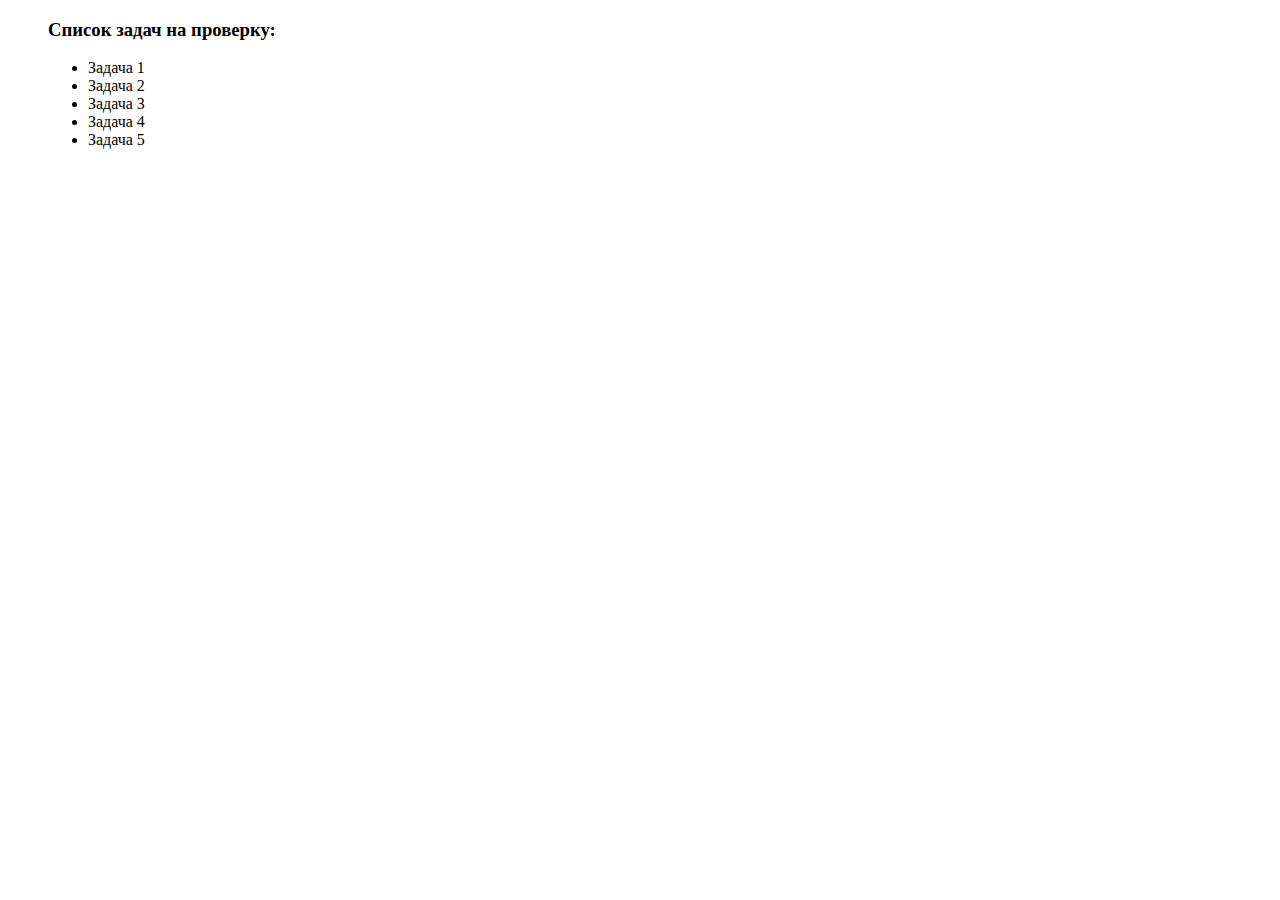
<file: index.html>
<!DOCTYPE html>
<html lang="en">
<head>
    <meta charset="UTF-8">
    <title>JS-Start</title>
    <link rel="stylesheet" href="styles.css">
</head>
<body>
<ul>
  <h3>Список задач на проверку:</h3>
  <li>
    <a href="task1/index.html">Задача 1</a>
  </li>
  <li>
    <a href="task2/index.html">Задача 2</a>
  </li>
  <li>
    <a href="task3/index.html">Задача 3</a>
  </li>
  <li>
    <a href="task4/index.html">Задача 4</a>
  </li>
  <li>
    <a href="task5/index.html">Задача 5</a>
  </li>
</ul>
</body>
</html>
</file>
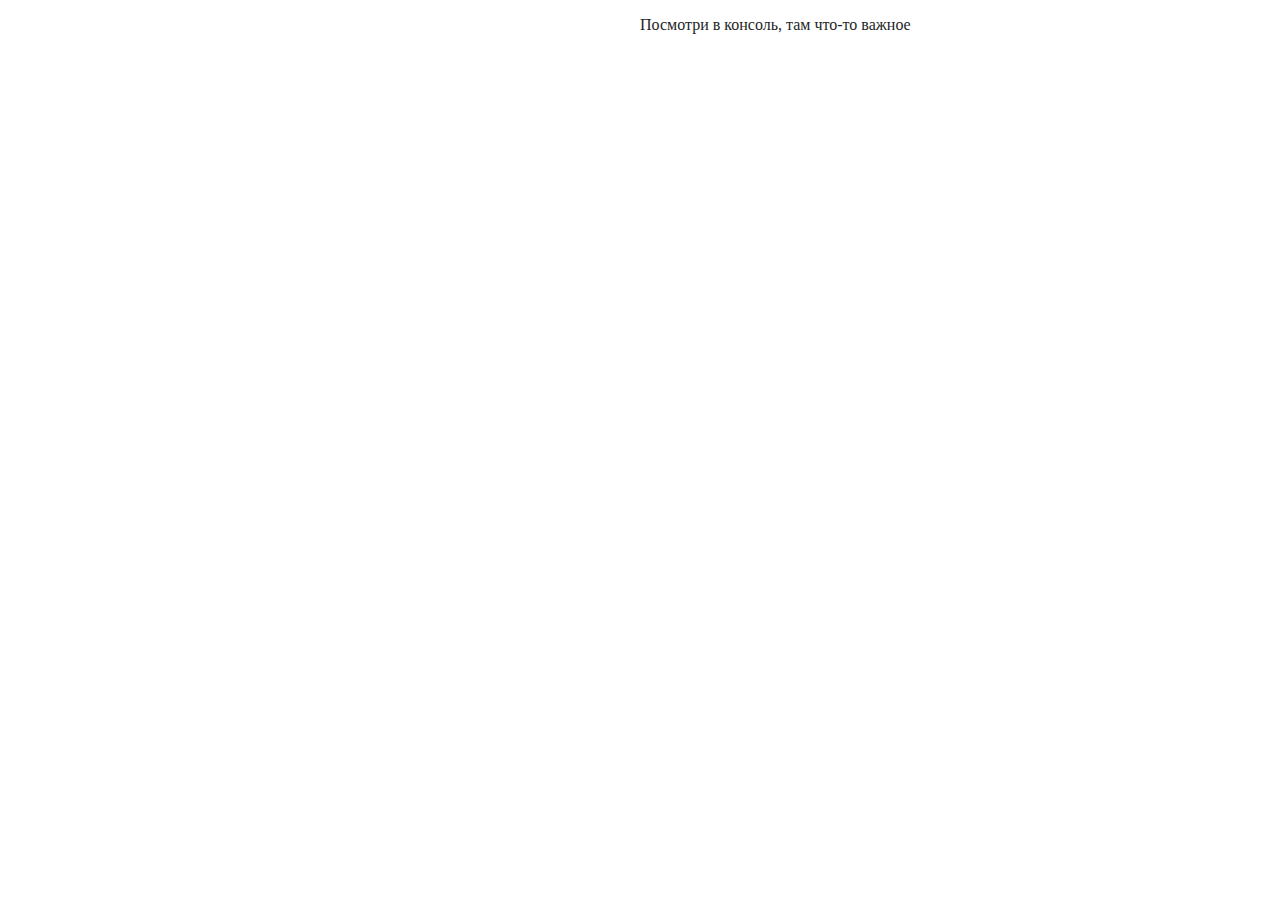
<file: task1/index.html>
<!DOCTYPE html>
<html lang="en">
<head>
    <meta charset="UTF-8">
    <title>JS-Start. 1 задача</title>
    <link rel="stylesheet" href="styles.css">
</head>
<body>
<p>Посмотри в консоль, там что-то важное</p>
</body>
<script src="script.js"></script>
</html>
</file>
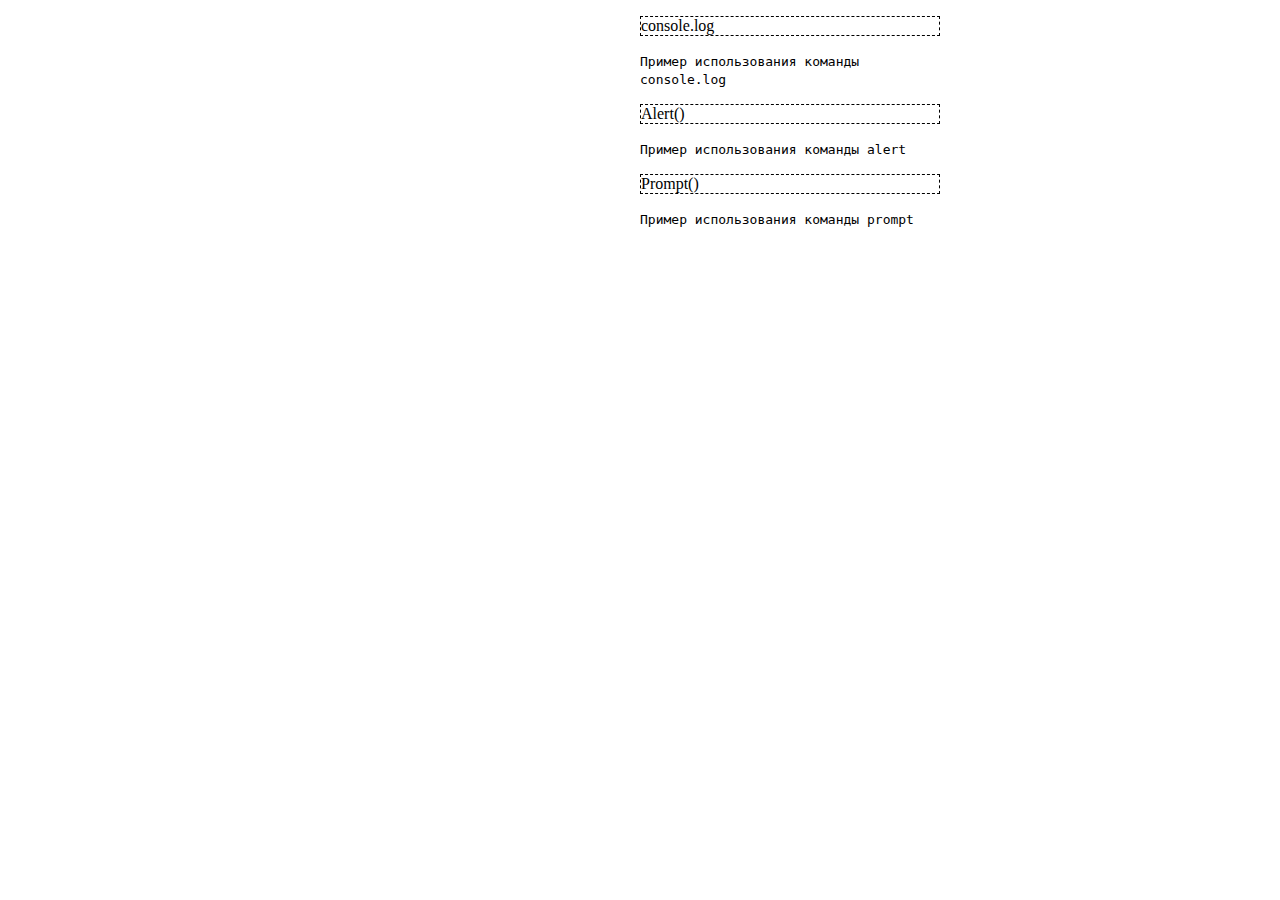
<file: task2/index.html>
<!DOCTYPE html>
<html lang="en">
<head>
    <meta charset="UTF-8">
    <title>JS-Start. 2 задача</title>
    <link rel="stylesheet" href="styles.css">
</head>
<body>
<p id="consoleLog">console.log</p>
<code>
    Пример использования команды console.log
</code>
<p id="alert">Alert()</p>
<code>
    Пример использования команды alert
</code>
<p id="prompt">Prompt()</p>
<code>
    Пример использования команды prompt
</code>
<script src="script.js"></script>
</body>
</html>
</file>
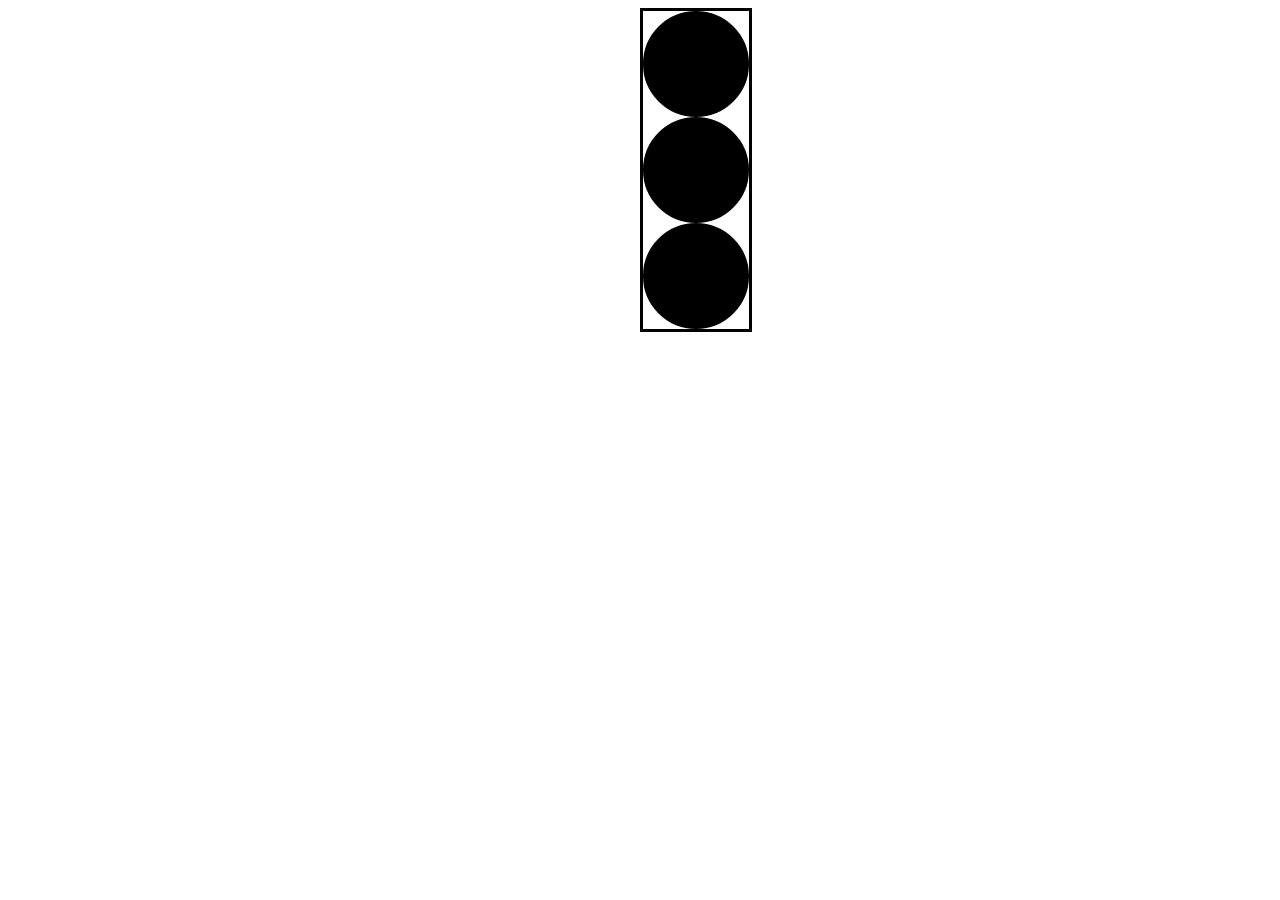
<file: task3/index.html>
<!DOCTYPE html>
<html lang="en">
<head>
    <meta charset="UTF-8">
    <title>JS-Start. 3 задача</title>
    <link rel="stylesheet" type="text/css" href="styles.css">
</head>
<body>
    <div id="three">
    <div id="trafficLight1"></div>
    <div id="trafficLight2"></div>
    <div id="trafficLight3"></div>
</div>
<script src="script.js"></script>
</body>
</html>
</file>
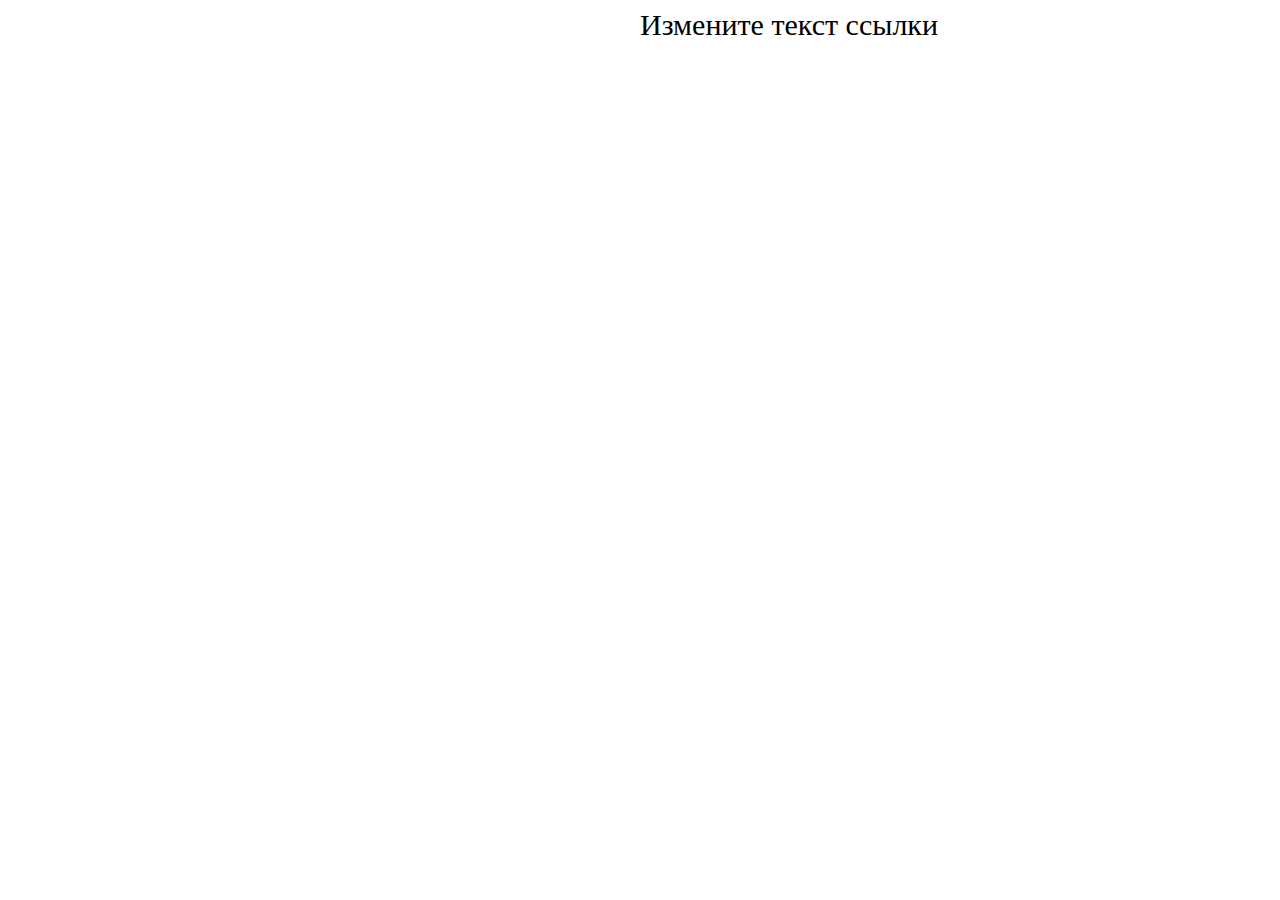
<file: task4/index.html>
<!DOCTYPE html>
<html lang="en">
<head>
    <meta charset="UTF-8">
    <title>JS-Start. 4 задача</title>
    <link rel="stylesheet" href="styles.css">
</head>
<body>
    <a id="changingLink" href="#">Измените текст ссылки</a>
<script src="script.js"></script>
</body>
</html>
</file>
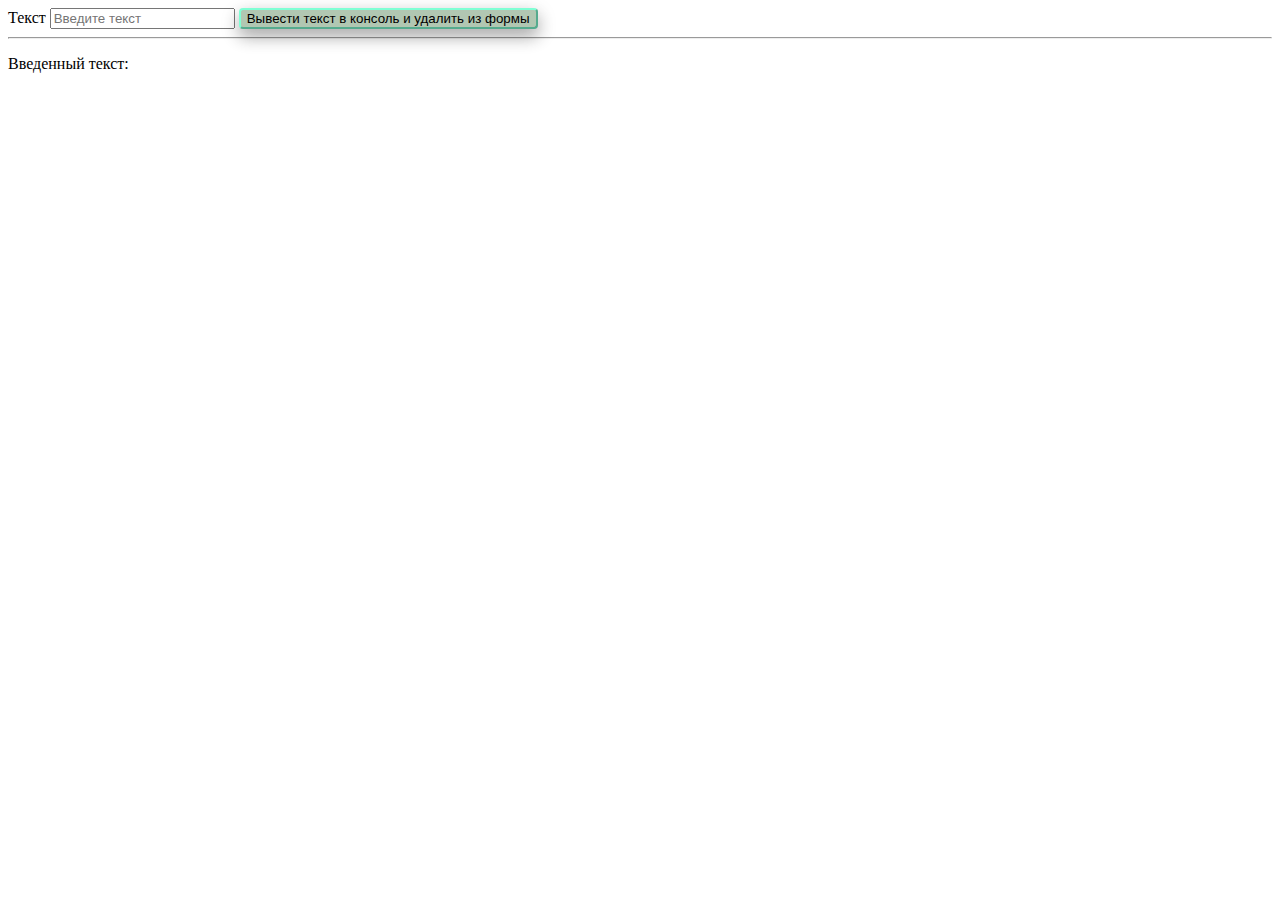
<file: task5/index.html>
<!DOCTYPE html>
<html lang="en">
<head>
    <meta charset="UTF-8">
    <title>JS-Start. 3 задача</title>
    <link rel="stylesheet" href="styles.css">
</head>
<body>
<form action="#">
    <label>
        Текст
        <input id = "inpText" type="text" placeholder="Введите текст">
    </label>
    <button id="but" type="submit">
        Вывести текст в консоль и удалить из формы
    </button>
</form>
<hr>
<p>Введенный текст:</p>
<p id="duplicateField"></p>
<script src="script.js"></script>
</body>
</html>
</file>
<file: styles.css>
a{
    text-decoration: none;
    color: black;
}

li{
    margin-left: 40px;
}
</file>
<file: task1/styles.css>
p{
    color: rgb(36, 31, 31);
    font-family: 'Segoe UI';
    margin-left: 50%;
    margin-right: 50%;
    width: 300px;
}
</file>
<file: task2/styles.css>
body{
    margin-left: 50%;
    margin-right: 50%;
    width: 300px;
}

p{
    border: 1px;
    border-style:dashed;
}
</file>
<file: task3/styles.css>
#trafficLight1, #trafficLight2, #trafficLight3{
    width: 100px;
    height: 100px;
    border-radius: 50%;
    background: black;
    border: 3px;
    border-style: solid;
  }

  #three{
    width: 106px;
    margin-left: 50%;
    margin-right: 50%;
    border: 3px;
    border-style: solid;
  }
</file>
<file: task4/styles.css>
a{
    margin-left: 50%;
    margin-left: 50%;
    text-decoration: none;
    color: black;
    font-size: 30px;
}
</file>
<file: task5/styles.css>
#but{
    background-color: #b1c7b2;
    border-radius: 4px;
    border-color: aquamarine;
    box-shadow: 0 8px 16px 0 rgba(0,0,0,0.2), 0 6px 20px 0 rgba(0,0,0,0.19);
}
</file>
